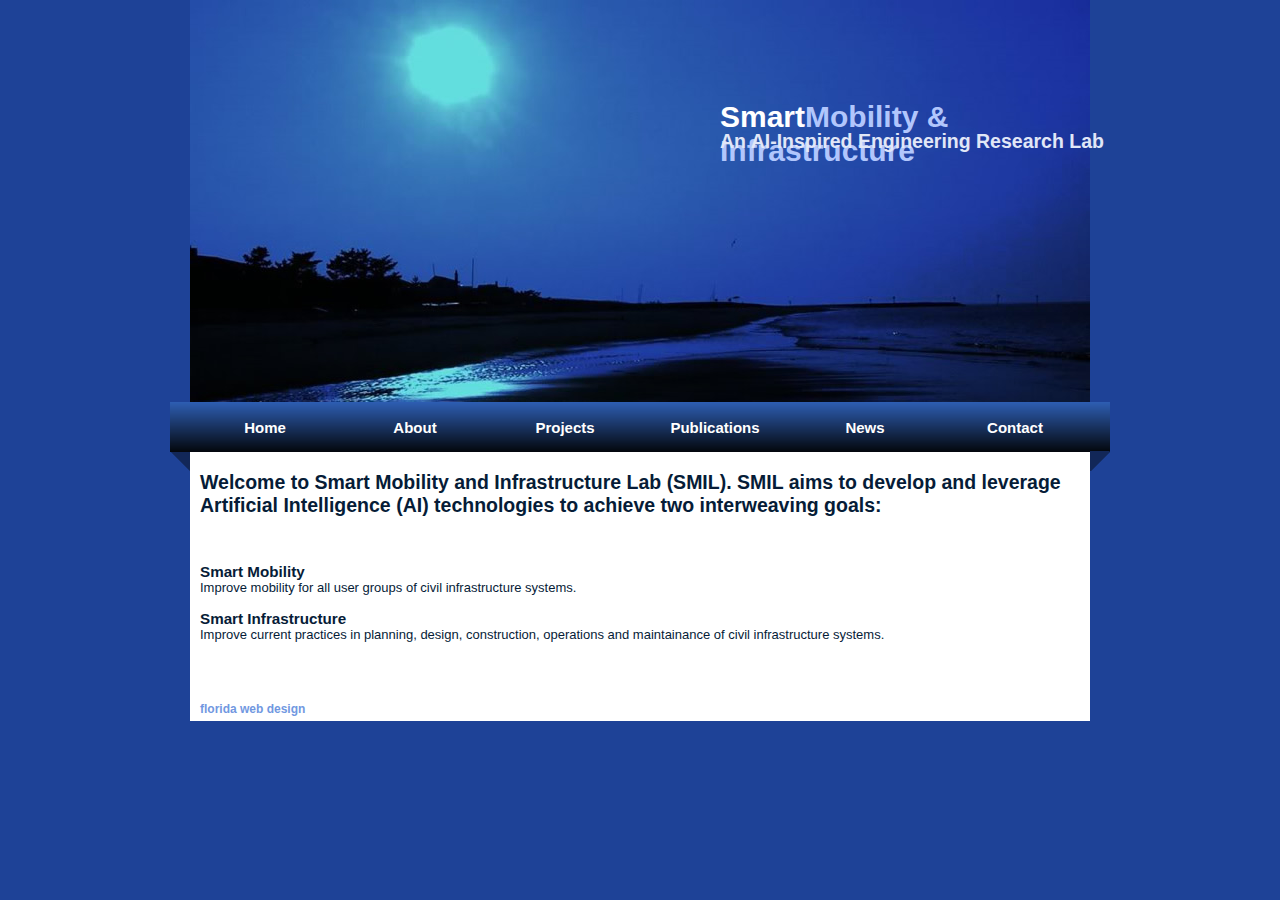
<file: index.html>
<!DOCTYPE html PUBLIC "-//W3C//DTD XHTML 1.0 Transitional//EN" "http://www.w3.org/TR/xhtml1/DTD/xhtml1-transitional.dtd">
<html xmlns="http://www.w3.org/1999/xhtml">
<head>
<meta http-equiv="Content-Type" content="text/html; charset=utf-8" />
<link rel="stylesheet" type="text/css" href="style.css" />
<title> Smart Mobility and Infrastructure Lab </title>
</head>

<body>
<div id="container">
		<div id="mainpic">
        	<h1>Smart<span class="lightblue">Mobility & Infrastructure</span></h1>
            <h2>An AI-Inspired Engineering Research Lab</h2>
        </div>   
        
        <div id="menu">
        	<ul>
            	<li class="menuitem"><a href="index.html">Home</a></li>
                <li class="menuitem"><a href="about.html">About</a></li>
                <li class="menuitem"><a href="#">Projects</a></li>
                <li class="menuitem"><a href="#">Publications</a></li>
                <li class="menuitem"><a href="#">News</a></li>
              <li class="menuitem"><a href="#">Contact</a></li>
            </ul>
        </div>
        
		<div id="content">
        	<h2>Welcome to Smart Mobility and Infrastructure Lab (SMIL). SMIL aims to develop and leverage Artificial Intelligence (AI) technologies to achieve two interweaving goals:
        	<p>&nbsp;</p>
           	<p>&nbsp;</p>
       	<h3>Smart Mobility</h3>
        	<p>Improve mobility for all user groups of civil infrastructure systems.</p>
        	<p>&nbsp;</p>
	<h3>Smart Infrastructure</h3>
        	<p>Improve current practices in planning, design, construction, operations and maintainance of civil infrastructure systems.</p>
        	<p>&nbsp;</p>
        	<p>&nbsp;</p>
        	<p>&nbsp;</p>
<p>&nbsp;</p>
            
            <div id="footer"><h3><a href="http://www.bryantsmith.com">florida web design</a></h3></div>
      </div>
   </div>
</body>
</html>
</file>
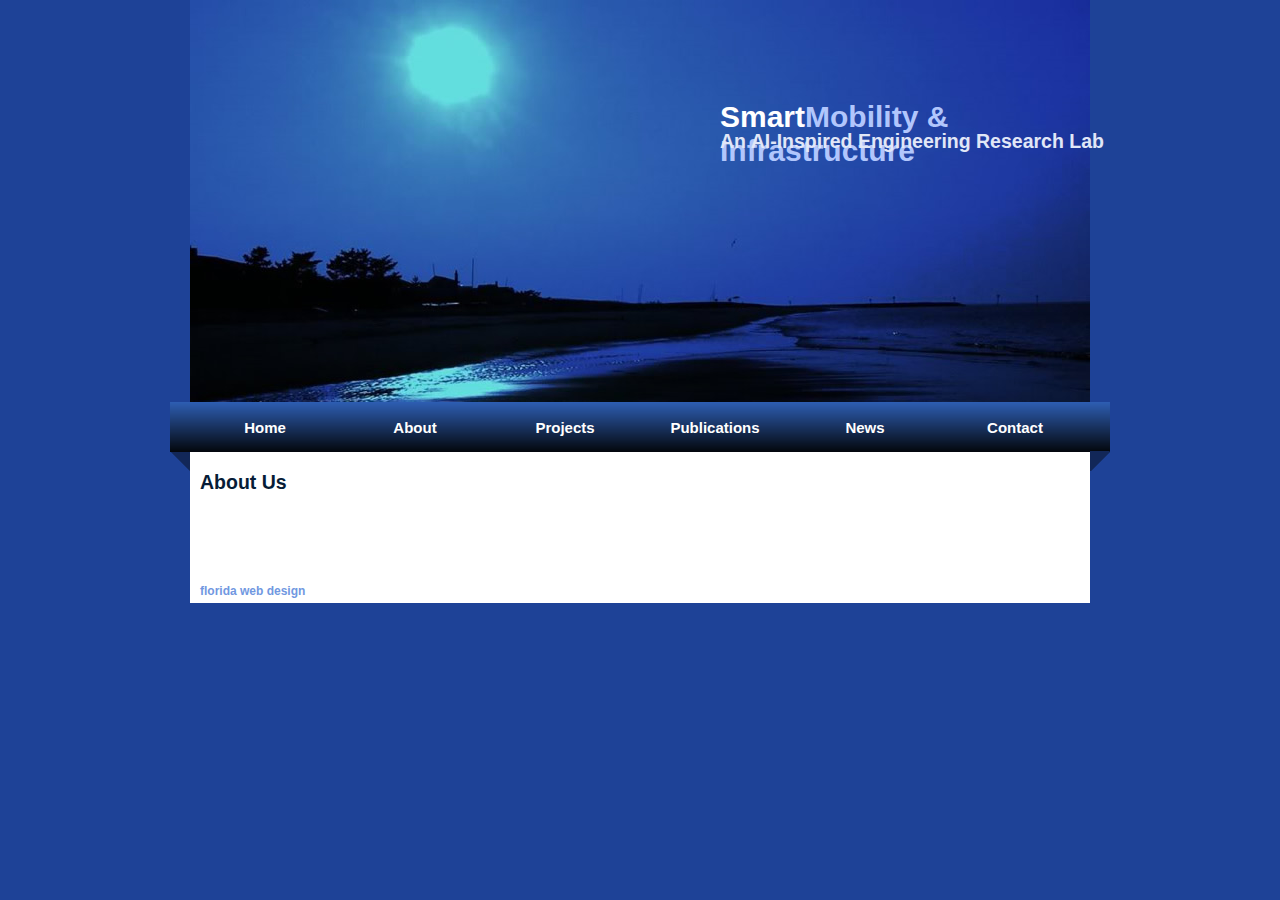
<file: about.html>
<!DOCTYPE html PUBLIC "-//W3C//DTD XHTML 1.0 Transitional//EN" "http://www.w3.org/TR/xhtml1/DTD/xhtml1-transitional.dtd">
<html xmlns="http://www.w3.org/1999/xhtml">
<head>
<meta http-equiv="Content-Type" content="text/html; charset=utf-8" />
<link rel="stylesheet" type="text/css" href="style.css" />
<title> Smart Mobility and Infrastructure Lab </title>
</head>

<body>
<div id="container">
		<div id="mainpic">
        	<h1>Smart<span class="lightblue">Mobility & Infrastructure</span></h1>
            <h2>An AI-Inspired Engineering Research Lab</h2>
        </div>   
        
        <div id="menu">
        	<ul>
            	<li class="menuitem"><a href="#">Home</a></li>
                <li class="menuitem"><a href="#">About</a></li>
                <li class="menuitem"><a href="#">Projects</a></li>
                <li class="menuitem"><a href="#">Publications</a></li>
                <li class="menuitem"><a href="#">News</a></li>
              <li class="menuitem"><a href="#">Contact</a></li>
            </ul>
        </div>
        
		<div id="content">
        	<h2>About Us</h2>
        	<p>&nbsp;</p>
           	<p>&nbsp;</p>
           	<p>&nbsp;</p>
        	<p>&nbsp;</p>
        	<p>&nbsp;</p>
<p>&nbsp;</p>
            
            <div id="footer"><h3><a href="http://www.bryantsmith.com">florida web design</a></h3></div>
      </div>
   </div>
</body>
</html>
</file>
<file: style.css>
/* A Free Design by Bryant Smith (bryantsmith.com) */



body {
	margin: 0;
	padding: 0;
	text-align: left;
	font: 12px Arial, Helvetica, sans-serif;
	font-size: 13px;
	color: #061C37;
	background: #1E4297;
	background-repeat:repeat-x;
}
*
{
  margin: 0 auto 0 auto;
 text-align:left;}

#container
{
  display: block; 
  height:auto;
  position: relative; 
  width: 940px;
}

#mainpic h1
{
position:absolute;
text-align:left;

font-size:30px;
color:#FFF;	
left:550px;
top:100px;
}


#mainpic h2
{
position:absolute;
text-align:center;
color:#E1E7F7;	
left:550px;
top:130px;
}

#mainpic
{
background-image:url(images/main.jpg);
background-repeat:no-repeat;
width:900px;
height:402px;	
}



.lightblue
{
color:#B1C6FC	
	
}




#menu
{
background-image:url(images/menu.png);
background-repeat:no-repeat;
width:940px;
height:69px;
float:left;
clear:both;
}

#content
{
width:880px;
height:auto;
background-color:#FFF;
padding-left:10px;
padding-right:10px;
padding-bottom:5px;
}

#footer
{
width:inherit;
height:auto;
}

#footer h3 a,#footer h3 a:visited
{
display:inline;
text-align:center;
font-size:12px;
text-decoration:none;
color:#7198E1;
}


#menu ul {
	list-style: none;
	padding: 0px;
	margin-left:auto;
	width:900px;
}

#menu li {
	list-style: none;
	padding: 0px;	
	display: inline; 
	
}

#menu a {
	float: left;
	width: 150px;
	height: 40px;
	display: block;
	text-align: center;
	text-decoration: none;
	color: #ffffff;
	font-weight: bold;
	padding-top: 17px;
	font-size: 15px;
}

#menu a:hover{
	color:#BAD1F3;
	background: url(images/menuhov.jpg) no-repeat;
}

#content p
{
	
}


html, body {
text-align: center;
}
p {text-align: left;}
</file>
